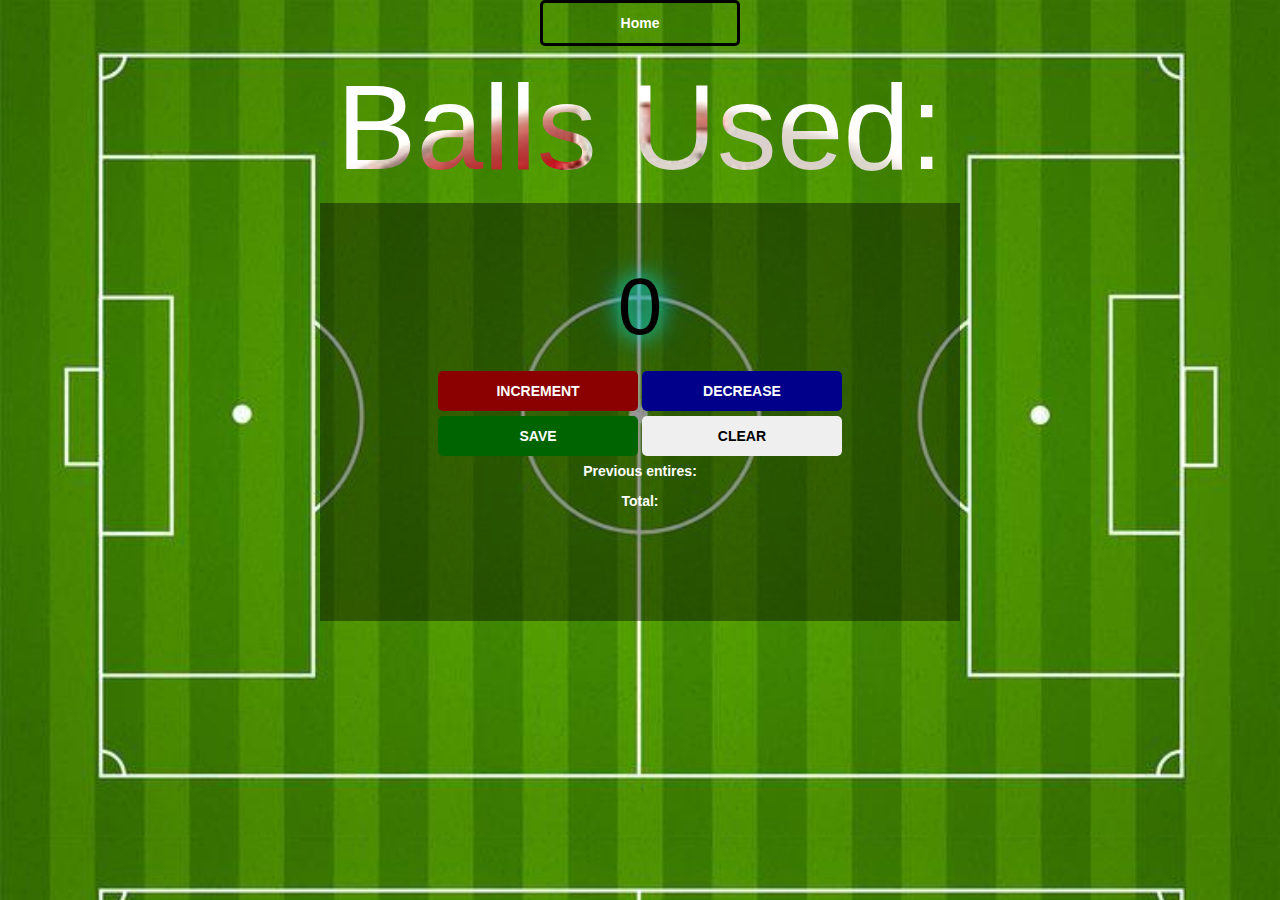
<file: counter/index.html>
<!doctype html>
<html lang="en">
  <head>
    <meta charset="utf-8">
    <meta http-equiv="X-UA-Compatible" content="IE=edge">
    <meta name="viewport" content="width=device-width, initial-scale=1">
    <title>Counter</title>

    <!-- Bootstrap -->
    <link rel="stylesheet" href="https://cdn.jsdelivr.net/npm/bootstrap@3.4.1/dist/css/bootstrap.min.css" integrity="sha384-HSMxcRTRxnN+Bdg0JdbxYKrThecOKuH5zCYotlSAcp1+c8xmyTe9GYg1l9a69psu" crossorigin="anonymous">
    <link rel="stylesheet" href="style.css">
 
  </head>
  <body>
    <a href="../index.html"><button type="button" id= "home-btn" >Home</button></a>
    <h1>Balls Used:</h1>
    <div id="container">
        <h2 id="count-el">0</h2>
        <div>
            <button id="increment-btn" onclick="increment()">INCREMENT</button>
            <button id="decrease-btn" onclick="decrease()">DECREASE</button>
        </div>
        <div>
            <button id="save-btn" onclick="save()">SAVE</button>
            <button id="clear-btn" onclick="reset()">CLEAR</button>
        </div>
   
        <p id="save-el">Previous entires: </p>
        <p id="totals-el">Total: </p>
    </div>
    
    
    
    
    
    <script src = "index.js"></script>
    <!-- jQuery (necessary for Bootstrap's JavaScript plugins) -->
    <script src="https://code.jquery.com/jquery-1.12.4.min.js" integrity="sha384-nvAa0+6Qg9clwYCGGPpDQLVpLNn0fRaROjHqs13t4Ggj3Ez50XnGQqc/r8MhnRDZ" crossorigin="anonymous"></script>
    <!-- Include all compiled plugins (below), or include individual files as needed -->
    <script src="https://cdn.jsdelivr.net/npm/bootstrap@3.4.1/dist/js/bootstrap.min.js" integrity="sha384-aJ21OjlMXNL5UyIl/XNwTMqvzeRMZH2w8c5cRVpzpU8Y5bApTppSuUkhZXN0VxHd" crossorigin="anonymous"></script>
  </body>
</html>
</file>
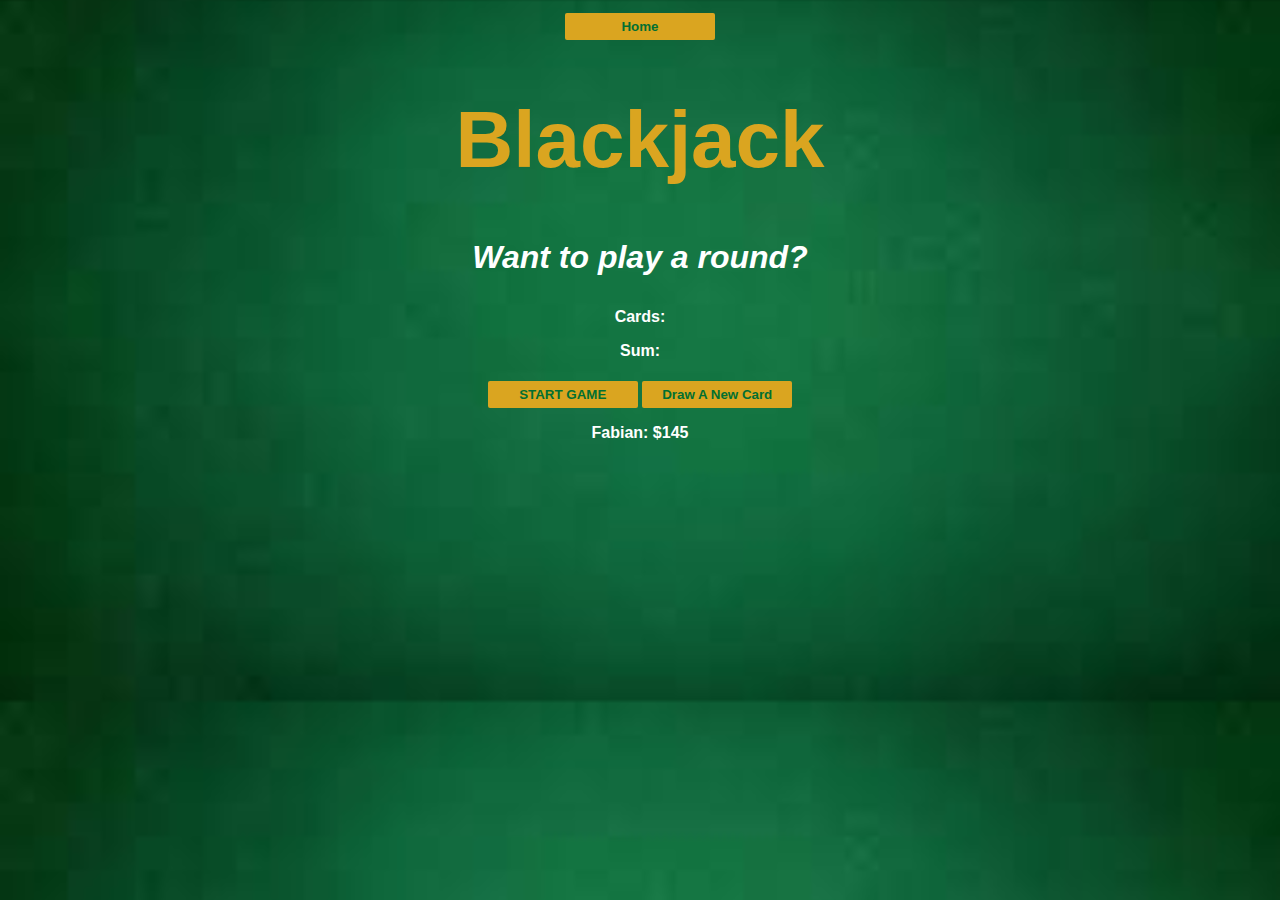
<file: blackjack/bj_index.html>
<!DOCTYPE html>
<html lang="en">
<head>
    <meta charset="UTF-8">
    <meta name="viewport" content="width=device-width, initial-scale=1.0">
    <link rel="stylesheet" href="./bj_style.css">

    <title>Blackjack</title>
</head>
<body>
    <a href="../index.html"><button type="button" id= "home-btn" >Home</button></a>
    <h1>Blackjack</h1>
    <p id="message-el">Want to play a round?</p>
    <p id="cards-el">Cards:</p>
    <p id="sum-el">Sum:</p>
    <button onclick="startGame()">START GAME</button>
    <button onclick="newCard()">Draw A New Card</button>
    <p id="player-el"></p>

    <script src="bj_index.js"></script>
    
</body>
</html>
</file>
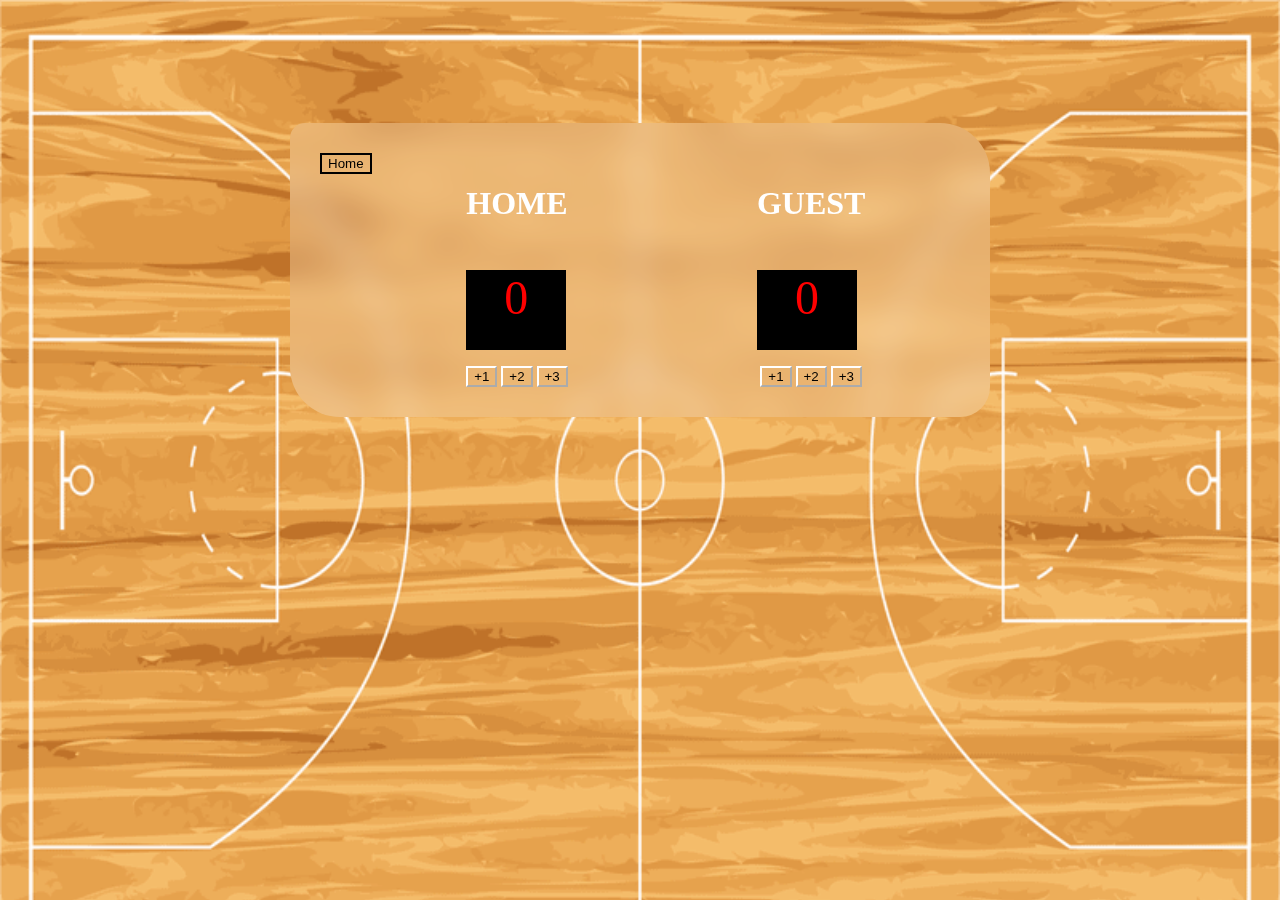
<file: scoreBoard/scoreIndex.html>
<html>
    <head>
        <link href="https://db.onlinewebfonts.com/c/ab0e848e0e83a85a5af69f5acf1ebe73?family=Cursed+Timer+ULiL" rel="stylesheet">
        <link rel="stylesheet" href="./scorestyle.css">
    </head>
    <body>
        
        <div class="scoreboard">
            <a href="../index.html"><button type="button" id= "home-btn" >Home</button></a>
           
            <div class="team">
                <h3>HOME</h3>
                <div class="score">
                    <p id="home-count">0</p>
                </div>
                
            <div class="btn-container">
                <button id="increment-btn" onclick="add1()"> +1</button>
                <button id="increment-btn" onclick="add2()"> +2</button>
                <button id="increment-btn" onclick="add3()"> +3</button>
            </div>
            </div>

            <div class="team">
                <h3>GUEST</h3>
                <div class="score">
                    <p id="guest-count">0</p>
                </div>
                <div class="btn-container">
                    <button id="increment-btn" onclick="oneadded()"> +1</button>
                    <button id="increment-btn" onclick="twoadded()"> +2</button>
                    <button id="increment-btn" onclick="threeadded()"> +3</button>
                </div>
            </div>
            
        </div>
        <script src="scoreBoard.js"></script>
    </body>
</html>
</file>
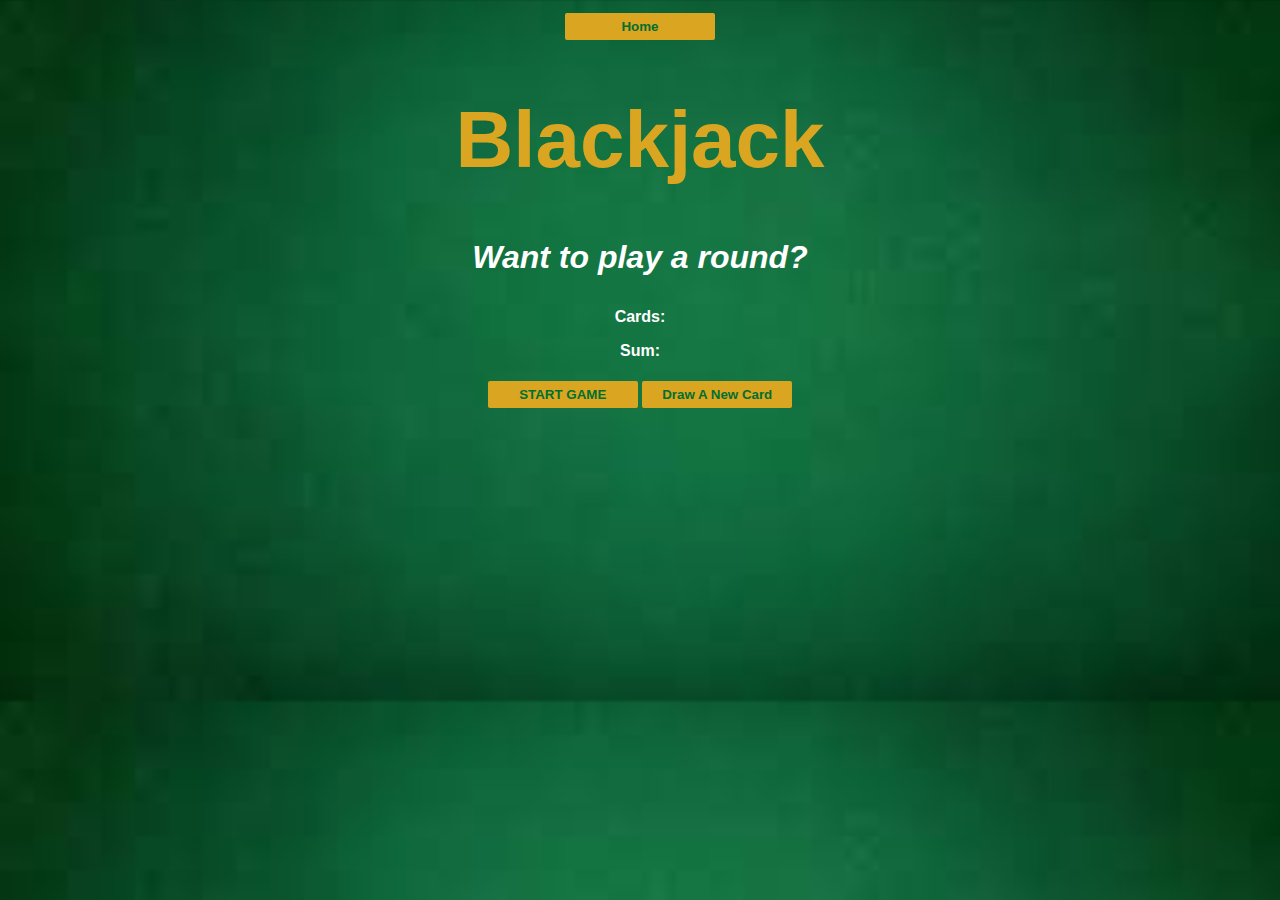
<file: jsProjects/blackjack/bj_index.html>
<!DOCTYPE html>
<html lang="en">
<head>
    <meta charset="UTF-8">
    <meta name="viewport" content="width=device-width, initial-scale=1.0">
    <link rel="stylesheet" href="./bj_style.css">

    <title>Blackjack</title>
</head>
<body>
    <a href="../index.html"><button type="button" id= "home-btn" >Home</button></a>
    <h1>Blackjack</h1>
    <p id="message-el">Want to play a round?</p>
    <p id="cards-el">Cards:</p>
    <p id="sum-el">Sum:</p>
    <button onclick="startGame()">START GAME</button>
    <button onclick="newCard()">Draw A New Card</button>

    <script src="bj_index.js"></script>
    
</body>
</html>
</file>
<file: counter/style.css>
body {
    background-image: url(field.jpg);
    background-size: cover;
    font-family: -apple-system, BlinkMacSystemFont, 'Segoe UI', Roboto, Oxygen, Ubuntu, Cantarell, 'Open Sans', 'Helvetica Neue', sans-serif;
    font-weight: bold;
    text-align: center;
}

h1 {
    font-size: 12rem;
    margin-top: 10px;
    margin-bottom: 10px;
    color: white;
    background-image:url("ball.jpg");
    background-size: cover;
    background-clip: text;
    -webkit-background-clip: text;
    color: transparent;
}

h2 {
    font-size: 8rem;
    margin-top: 0px;
    margin-bottom: 20px;
    color: black;
    text-shadow: 0 0 20px #00fffb, 0 0 40px #0081bc;
}

p{
    color: white;
}

#container{
    background: rgba(0,0,0,0.4);
    width: 50%;
    margin: auto;
    padding: 6rem 0 10rem 0;
}

button {
    border: none;
    padding-top: 10px;
    padding-bottom: 10px;
    color: white;
    font-weight: bold;
    width: 200px;
    margin-bottom: 5px;
    border-radius: 5px;
}

#increment-btn {
    background: darkred;
    /* padding: 8px 20px;
    width: 16rem;
    height: 4rem;
    color: black;
    font-weight: 700;
    border- radius: 0;
    text-transform: uppercase;
    margin: 2rem;
    overflow: hidden;
    position: relative; */
}
#increment-btn::before, #decrease-btn::before{
    content: "";
    top: 0;
    left: 0;
    width: 100%;
    height: 100%;
    background: linear-gradient(120deg, transparent, #00fffc, transparent);
    transform: translateX(-100%);
    transition: 0.6s;
    position: absolute;
    
}
#increment-btn:hover, #decrease-btn:hover {
    background: transparent;
    box-shadow: 0 0 20px 5px #00fffc;
}


#save-btn {
    background: darkgreen;
}

#save-btn:hover, #clear-btn:hover, #home-btn:hover{
    background: #03e9f4;
    color: #050801;
    box-shadow: 0 0 5px #03e9f4,
        0 0 25px #03e9f4,
        0 0 50px #03e9f4,
        0 0 200px #03e9f4;
    -webkit-box-reflect: below 1px linear-gradient(transparent, #0005);
    border-style: none;
}

#decrease-btn{
    background: darkblue
}

#clear-btn{
    color: black
}
#home-btn{
    background:transparent;
    border-style: solid;
    border-radius: 2;
    border-color: black;
}
</file>
<file: blackjack/bj_style.css>
body{
    background-image: url("table.jpeg");
    background-size: cover;
    /* background-repeat: no-repeat; */
    font-family: 'Trebuchet MS', 'Lucida Sans Unicode', 'Lucida Grande', 'Lucida Sans', Arial, sans-serif;
    text-align: center;
    color: white;
    font-weight: bold;
}

h1 {
    color: goldenrod;
    font-size: 5rem;
}
#message-el{
    font-size: 2rem;
    font-style: italic;
}

button {
    color: #016f32;
    width: 150px;
    background-color:goldenrod;
    padding-top: 6px;
    padding-bottom: 6px;
    font-weight: bold;
    border: none;
    border-radius: 2px;
    margin-top: 5px;
}
</file>
<file: scoreBoard/scorestyle.css>
body {
    margin: 0;
    background-image: url(basketballcourt.png);
    background-size: cover;
    text-align: center;
    display: flex;
    justify-content: center;
    align-items: center;
}

#home-btn{
    background:transparent;
    border-style: solid;
    border-radius: 2;
    border-color: black;
}

#home-btn:hover{
    background: #03e9f4;
    color: #050801;
    box-shadow: 0 0 5px #03e9f4,
        0 0 25px #03e9f4,
        0 0 50px #03e9f4,
        0 0 200px #03e9f4;
    -webkit-box-reflect: below 1px linear-gradient(transparent, #0005);
    border-style: none;
}


h3{
    color: white;
    text-align: center;
    font-size: 2rem
}


.scoreboard {
    display: flex;
    justify-content: space-evenly;
    background: rgba(255,255,255,0.2);
    backdrop-filter: blur(15px);
    border-radius: 15px 50px 30px;
    width:50%;
    margin: auto;
    padding: 30px;
    position: absolute;
    top: 30%;
    -ms-transform: translateY(-50%);
    transform: translateY(-50%);

}

.team{
    margin: auto;
}

.score{
    background: black;
    color: red;
    font-family: "Cursed Timer UliL";
    font-size: 3rem;
    text-align: center;
    height: 80px;
    width: 100px;
    top: 10%;
}

.btn-container{
    padding-top: 1rem;
    text-align: center;

}
#increment-btn{
    background: transparent;
    border-color: white
}

#increment-btn:hover{
    font-size: 1rem
}
</file>
<file: jsProjects/blackjack/bj_style.css>
body{
    background-image: url("table.jpeg");
    background-size: cover;
    /* background-repeat: no-repeat; */
    font-family: 'Trebuchet MS', 'Lucida Sans Unicode', 'Lucida Grande', 'Lucida Sans', Arial, sans-serif;
    text-align: center;
    color: white;
    font-weight: bold;
}

h1 {
    color: goldenrod;
    font-size: 5rem;
}
#message-el{
    font-size: 2rem;
    font-style: italic;
}

button {
    color: #016f32;
    width: 150px;
    background-color:goldenrod;
    padding-top: 6px;
    padding-bottom: 6px;
    font-weight: bold;
    border: none;
    border-radius: 2px;
    margin-top: 5px;
}
</file>
